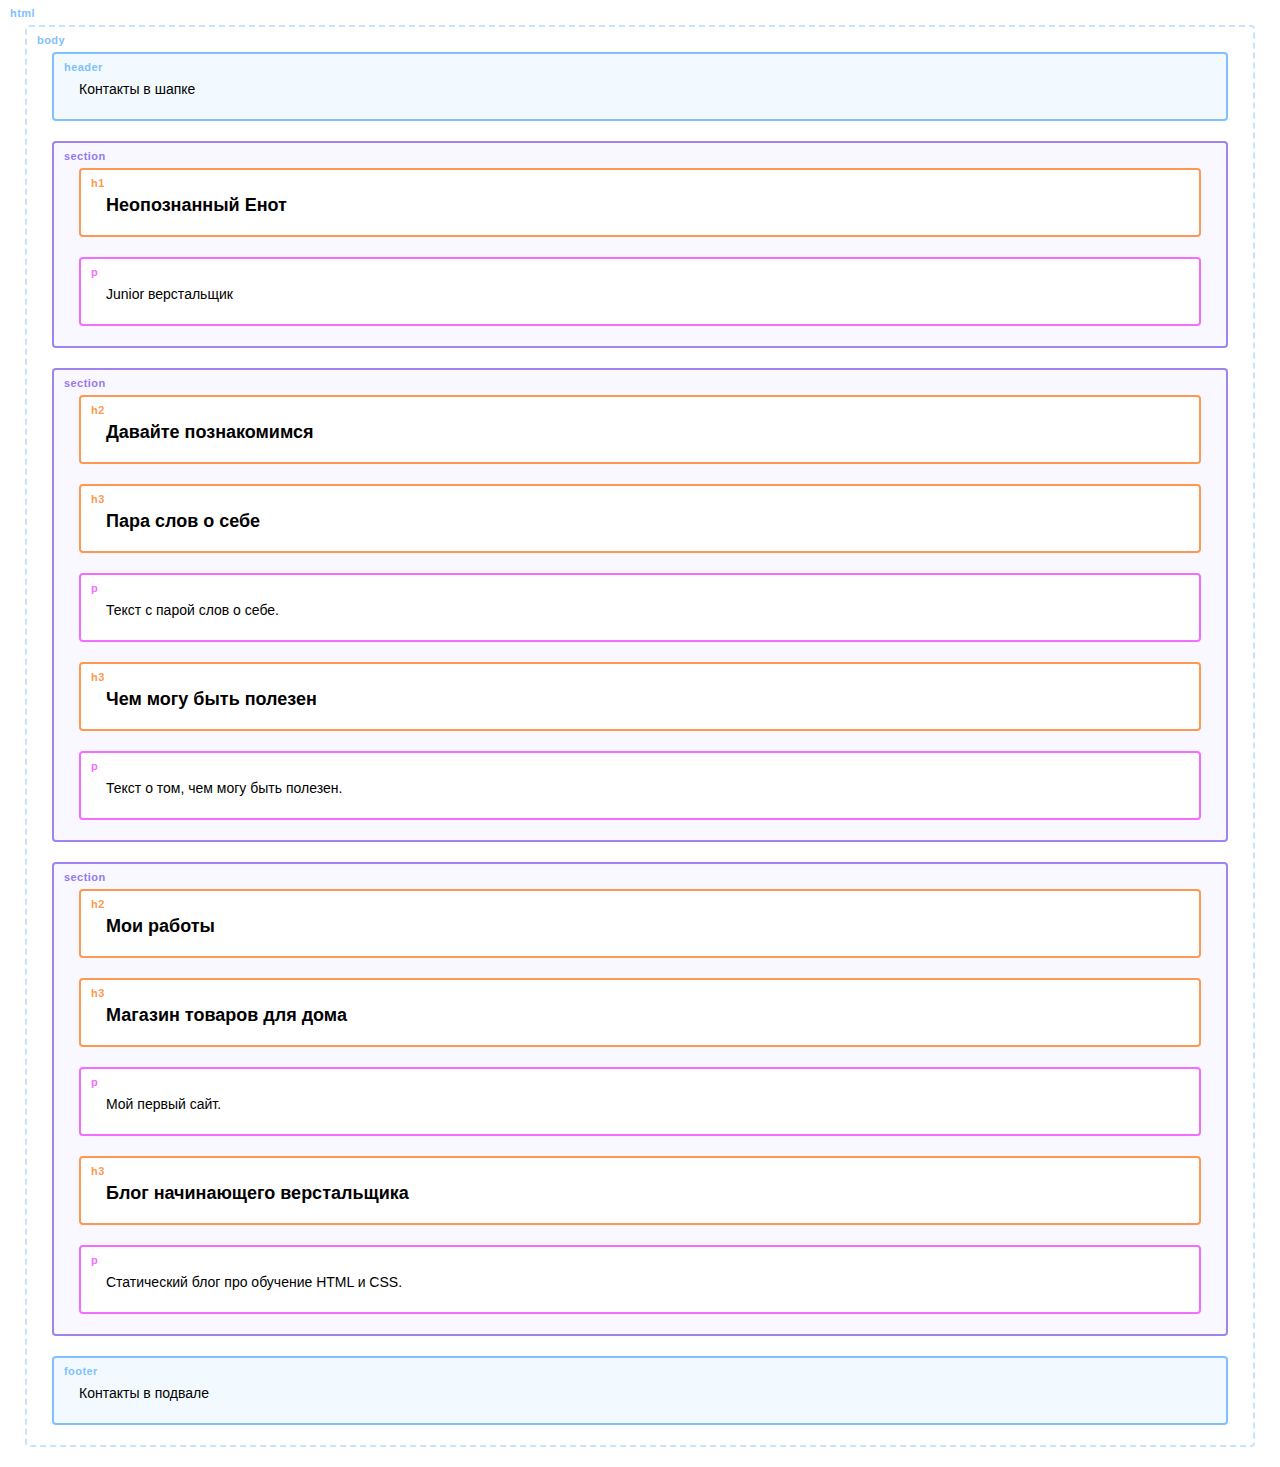
<file: portfolio-step-1/index.html>
<!DOCTYPE html>
<html lang="ru">
  <head>
    <meta charset="UTF-8" />
    <link rel="stylesheet" href="outlines.css" />
    <title>Портфолио Багет верстальщика</title>
  </head>

  <body>
    <header class="page-header">Контакты в шапке</header>

    <section class="hero-image">
      <h1 class="heading">Неопознанный Енот</h1>
      <p>Junior верстальщик</p>
    </section>

    <section class="intro">
      <h2 class="subhead">Давайте познакомимся</h2>
      <h3>Пара слов о себе</h3>
      <p>Текст с парой слов о себе.</p>
      <h3>Чем могу быть полезен</h3>
      <p>Текст о том, чем могу быть полезен.</p>
    </section>

    <section class="portfolio">
      <h2 class="subheading">Мои работы</h2>

      <h3>Магазин товаров для дома</h3>
      <p>Мой первый сайт.</p>

      <h3>Блог начинающего верстальщика</h3>
      <p>Статический блог про обучение HTML и CSS.</p>
    </section>

    <footer class="page-footer">Контакты в подвале</footer>
  </body>
</html>
</file>
<file: portfolio-step-1/outlines.css>
html,
body {
  margin: 0;
  font-family: "Arial", sans-serif;
  font-size: 14px;
  line-height: 20px;
}

body {
  min-width: 430px;
  border: 2px dashed #c7e4ff;
}

html::before,
body::before,
header::before,
footer::before,
main::before {
  color: #7fc1ff;
}

main,
header,
footer {
  background-color: #f3faff;
  border: 2px solid #7fc1ff;
}

nav,
section,
article,
aside {
  background-color: #f9f7ff;
  border: 2px solid #a083ee;
}

nav::before,
section::before,
article::before,
aside::before {
  color: #9779ec;
}

h1,
h2,
h3 {
  font-size: 18px;
  background-color: #ffffff;
  border: 2px solid #ff994f;
}

h1::before {
  content: "h1";
  color: #ff994f;
}

h2::before {
  content: "h2";
  color: #ff994f;
}

h3::before {
  content: "h3";
  color: #ff994f;
}

p {
  background-color: #ffffff;
  border: 2px solid #f36dff;
}

p::before {
  color: #f36dff;
  content: "p";
}

* {
  position: relative;
  padding: 25px 25px 20px;
  margin: 0;
  border-radius: 4px;
}

*:not(:last-child) {
  margin-bottom: 20px;
}

*::before {
  position: absolute;
  top: 8px;
  left: 10px;
  font-weight: 700;
  font-size: 11px;
  line-height: 10px;
  letter-spacing: 0.04em;
}

html::before {
  content: "html";
}

body::before {
  content: "body";
}

main::before {
  content: "main";
}

header::before {
  content: "header";
}

footer::before {
  content: "footer";
}

section::before {
  content: "section";
}

article::before {
  content: "article";
}

aside::before {
  content: "aside";
}

nav::before {
  content: "nav";
}
</file>
